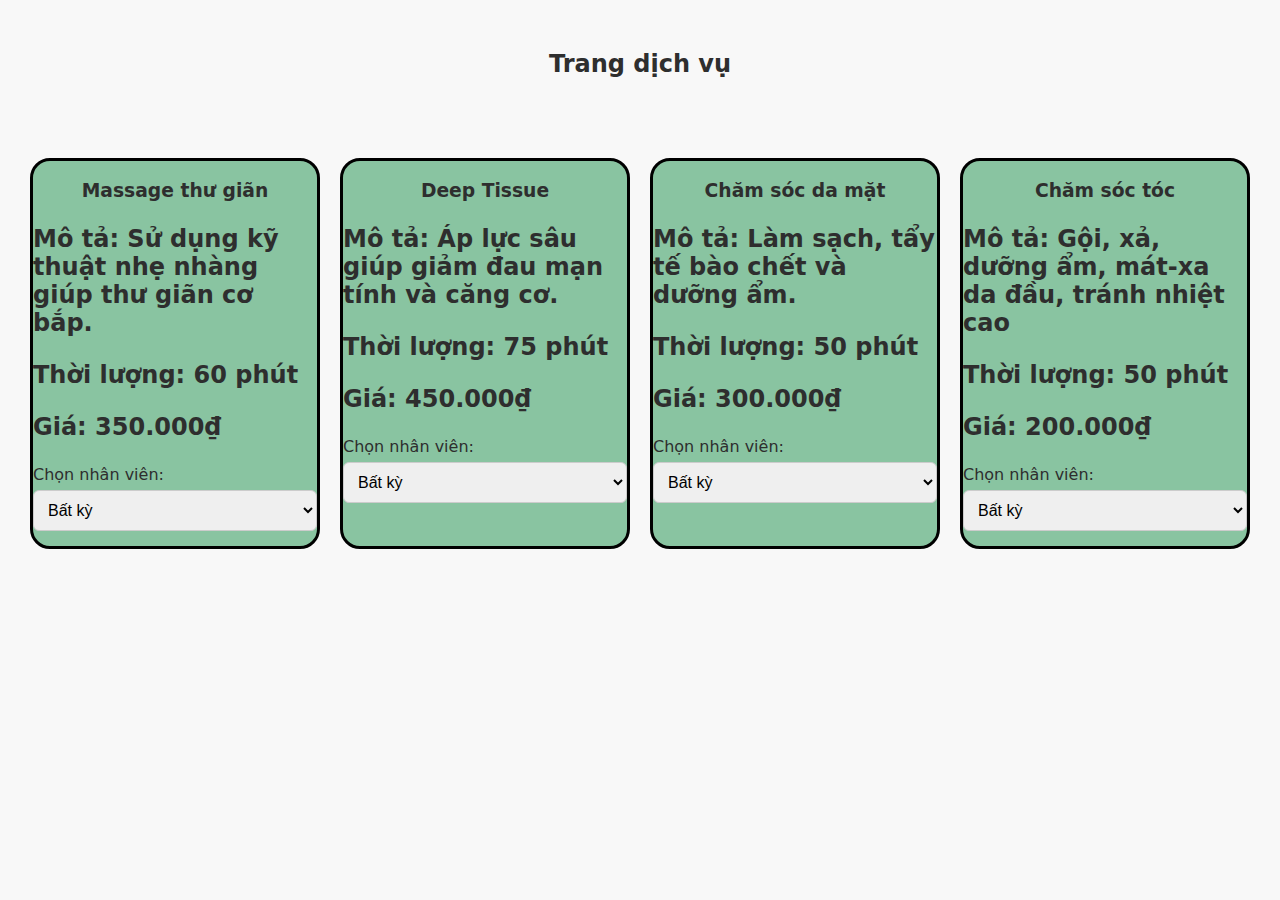
<file: trangdichvu.html>
<!DOCTYPE html>
<html lang="en">
<head>
    <meta charset="UTF-8">
    <meta name="viewport" content="width=device-width, initial-scale=1.0">
    <title>Trang dịch vụ</title>
    <link rel="stylesheet" href="baitaplon.css">
</head>
<body>
     
        <div class="trangdichvu">
           <h2>Trang dịch vụ</h2>
        </div>
        <section id="services" class="services">
      <article>
        <h3>Massage thư giãn</h3>
        <p>Mô tả: Sử dụng kỹ thuật nhẹ nhàng giúp thư giãn cơ bắp.</p>
        <p>Thời lượng: 60 phút</p>
        <p>Giá: 350.000₫</p>
        <label>Chọn nhân viên:</label>
        <select>
        <option value="">Bất kỳ</option>
          <option value="dan">Thế Đan</option>
          <option value="lan">Lan</option>
          <option value="huyen">Huyền</option>
          <option value="thanh">thành</option>
          <option value="huy">huy</option>
          <option value="kiet">Tấn Kiệt</option>
          <option value="bao">Bảo</option>
          <option value="truong">Trường</option>
          <option value="quyet">Quyết</option>
        </select>
      </article>

      <article>
        <h3>Deep Tissue</h3>
        <p>Mô tả: Áp lực sâu giúp giảm đau mạn tính và căng cơ.</p>
        <p>Thời lượng: 75 phút</p>
        <p>Giá: 450.000₫</p>
        <label>Chọn nhân viên:</label>
        <select>
          <option value="">Bất kỳ</option>
          <option value="dan">Thế Đan</option>
          <option value="lan">Lan</option>
          <option value="huyen">Huyền</option>
          <option value="thanh">thành</option>
          <option value="huy">huy</option>
          <option value="kiet">Tấn Kiệt</option>
          <option value="bao">Bảo</option>
          <option value="truong">Trường</option>
          <option value="quyet">Quyết</option>
        </select>
      </article>

      <article>
        <h3>Chăm sóc da mặt</h3>
        <p>Mô tả: Làm sạch, tẩy tế bào chết và dưỡng ẩm.</p>
        <p>Thời lượng: 50 phút</p>
        <p>Giá: 300.000₫</p>
        <label>Chọn nhân viên:</label>
        <select>
          <option value="">Bất kỳ</option>
          <option value="dan">Thế Đan</option>
          <option value="lan">Lan</option>
          <option value="huyen">Huyền</option>
          <option value="thanh">thành</option>
          <option value="huy">huy</option>
          <option value="kiet">Tấn Kiệt</option>
          <option value="bao">Bảo</option>
          <option value="truong">Trường</option>
          <option value="quyet">Quyết</option>
        </select>
      </article>

       <article>
        <h3>Chăm sóc tóc </h3>
        <p>Mô tả: Gội, xả, dưỡng ẩm, mát-xa da đầu, tránh nhiệt cao</p>
        <p>Thời lượng: 50 phút</p>
        <p>Giá: 200.000₫</p>
        <label>Chọn nhân viên:</label>
        <select>
          <option value="">Bất kỳ</option>
          <option value="dan">Thế Đan</option>
          <option value="lan">Lan</option>
          <option value="huyen">Huyền</option>
          <option value="thanh">thành</option>
          <option value="huy">huy</option>
          <option value="kiet">Tấn Kiệt</option>
          <option value="bao">Bảo</option>
          <option value="truong">Trường</option>
          <option value="quyet">Quyết</option>
        </select>
      </article>
    </section>
</body>
</html>
</file>
<file: baitaplon.css>
:root{
    --primary: #89c4a1 ;
    --primary-dark : #e55555;
    --dark: #2e2e2e;
    --light: #f8f8f8;
     }

body{
    font-family: 'Segoe UI', system-ui ,  sans-serif;
   color: var(--dark);
    background-color: var(--light);
    max-width: 1500px;
    margin: 0 auto;
    padding: 30px;
}
header{
    display: flex;
    align-items: center;
    justify-content: space-between;
    margin-bottom: 40px;
    flex-direction: row;

}
.logo{
    font-size: 50px;
    font-weight: 800;
    letter-spacing: -0.5px;
}
.logo:hover{
    color: var(--primary);
    transition: color 1s;
}
nav ul {
    display: flex;
    list-style: none;
    gap: 50px;
}
nav a {
     text-decoration: none;
     color: var(--dark);
     font-size: 20px;
     font-weight: 500;
     transition: color 1s;
     position: relative;
}
nav a:hover{
    color: var(--primary);
}
nav a::after {
    content: "";
    position: absolute;
    width: 0;
    height: 2px;
    left: 0;
    bottom: -4px;
    background-color: var(--primary);
    transition: width 0.3s;
}
nav a:hover::after{
    width: 100%;
}
hr {
     border: none;
    border-top: 1.5px solid #e0e0e0;
    margin: 30px 0 ;
}
.chaomung{
    display: flex;
    align-items: center;
    justify-content: space-between;
    margin-bottom: 40px;
    flex-direction: column;
    background-color: var(--primary-dark);
    border-radius: 40px;

}
.chaomung h2 {
    font-size: 40px;
    font-weight: 600;
    display: flex;
    align-items: center;
    gap: 6px;
    color: var(--primary);
}
.chaomung h1 {
    font-size: 48px ;
    margin-top: 0;
    margin-bottom: 40;
     font-weight: 800;
    line-height: 1.2;
    max-width: 700px;
}
.chaomung span {
    color: var(--primary);
}
.chaomung p {
    font-size: 20px;
    font-weight: 600;
    line-height: 1.5;
    color: var(--dark);
    max-width: 600px;
}

.trangchuvadichvu{
    text-align: center;
    font-size: 25px;
    font-weight: 700;
}
.trangchuvadichvu h3 {
    margin-top: 10px;
}
.trangchuvadichvu h2:hover{
    color: var(--primary);
    transition: color 1s;
}
.trangchuvadichvu h3:hover{
    transition: color 1s;
     color: var(--primary);
}
.item-label{
 background-color: #e2f3eb;
 padding: 15px 10px;
 margin-bottom: 15px;
 color: black;
 border-left:10px solid #a7d7c5;
 border-radius: 20px;
}
.item-label h4,p {
    font-size: 24px;
    font-weight: 600;
}
.item-label:hover{
    transform: translateX(10px);
}
.giomocua{
    display: flex;
    align-items: center;
    justify-content: space-between;
}
.giomocua div {
   text-align: center;
   font-size: 24px;
   font-weight: 700;
   background-color: var(--primary);
   border-radius: 20px;
   transition: transform 1s;
   transition: color 0.5s;
   margin: auto 70px;
 
}
.giomocua div:hover{
   transform: scale(1.5);
   color: var(--light);
    
}
.form{
    border: 1px solid #a7d7c5 ;
    background-color: #f8fdfb ;
    border-radius: 10px;
    padding: 20px;
    margin-top: 15px;
}
.datlich input,select,textarea {
  width: 100%;
  padding: 10px;
  margin-top: 6px;
  margin-bottom: 15px;
  border: 1px solid #ccc;
  border-radius: 6px;
  font-size: 1rem;
}
.form button{
    display: block;
    margin: 0 auto;
}
button {
  background-color: #007e5a;
  color: white;
  border: none;
  padding: 12px 20px;
  border-radius: 25px;
  cursor: pointer;
  font-weight: 600;
  transition: background 0.3s ease;
}

button:hover {
  background-color: #00593e;
}
.datlichtieude{
    text-align: center;
    font-size: 32px;
    font-weight: 700;
}
.services{
    display: grid;
     grid-template-columns: repeat(4,1fr);
    gap: 20px;
    margin-top: 80px;
}
.services article {
    background-color:#f8f8f8;
    border: 3px solid black;
    border-radius: 20px;
    background-color: var(--primary);
    

}
.services h3 {
text-align: center;
}
.services article:hover {
    transform: translateY(10px);
}
.trangdichvu h2 {
    text-align: center;
}
.reviews {
    border: 2px solid;
    margin-top: 20PX;
    background-color: #a7d7c5;
    border-radius: 20px;
    padding: 20px 15px;
   
}
.reviews .tieudereviews{
    text-align: center;
}
.commentreview{
    display: flex;
    flex-direction: column;
}
.commentreview textarea{
    width: 98%;
    min-height: 100px;
   
}
.commentreview button {
    width: 80px;
   display: block;
   margin: 0 auto;
}
.footer {
    text-align: center;
    font-size: 16px;
    font-weight: 700;
    color: var(--light);
    border-radius: 20px;
    background-color: var(--primary);
}
</file>
